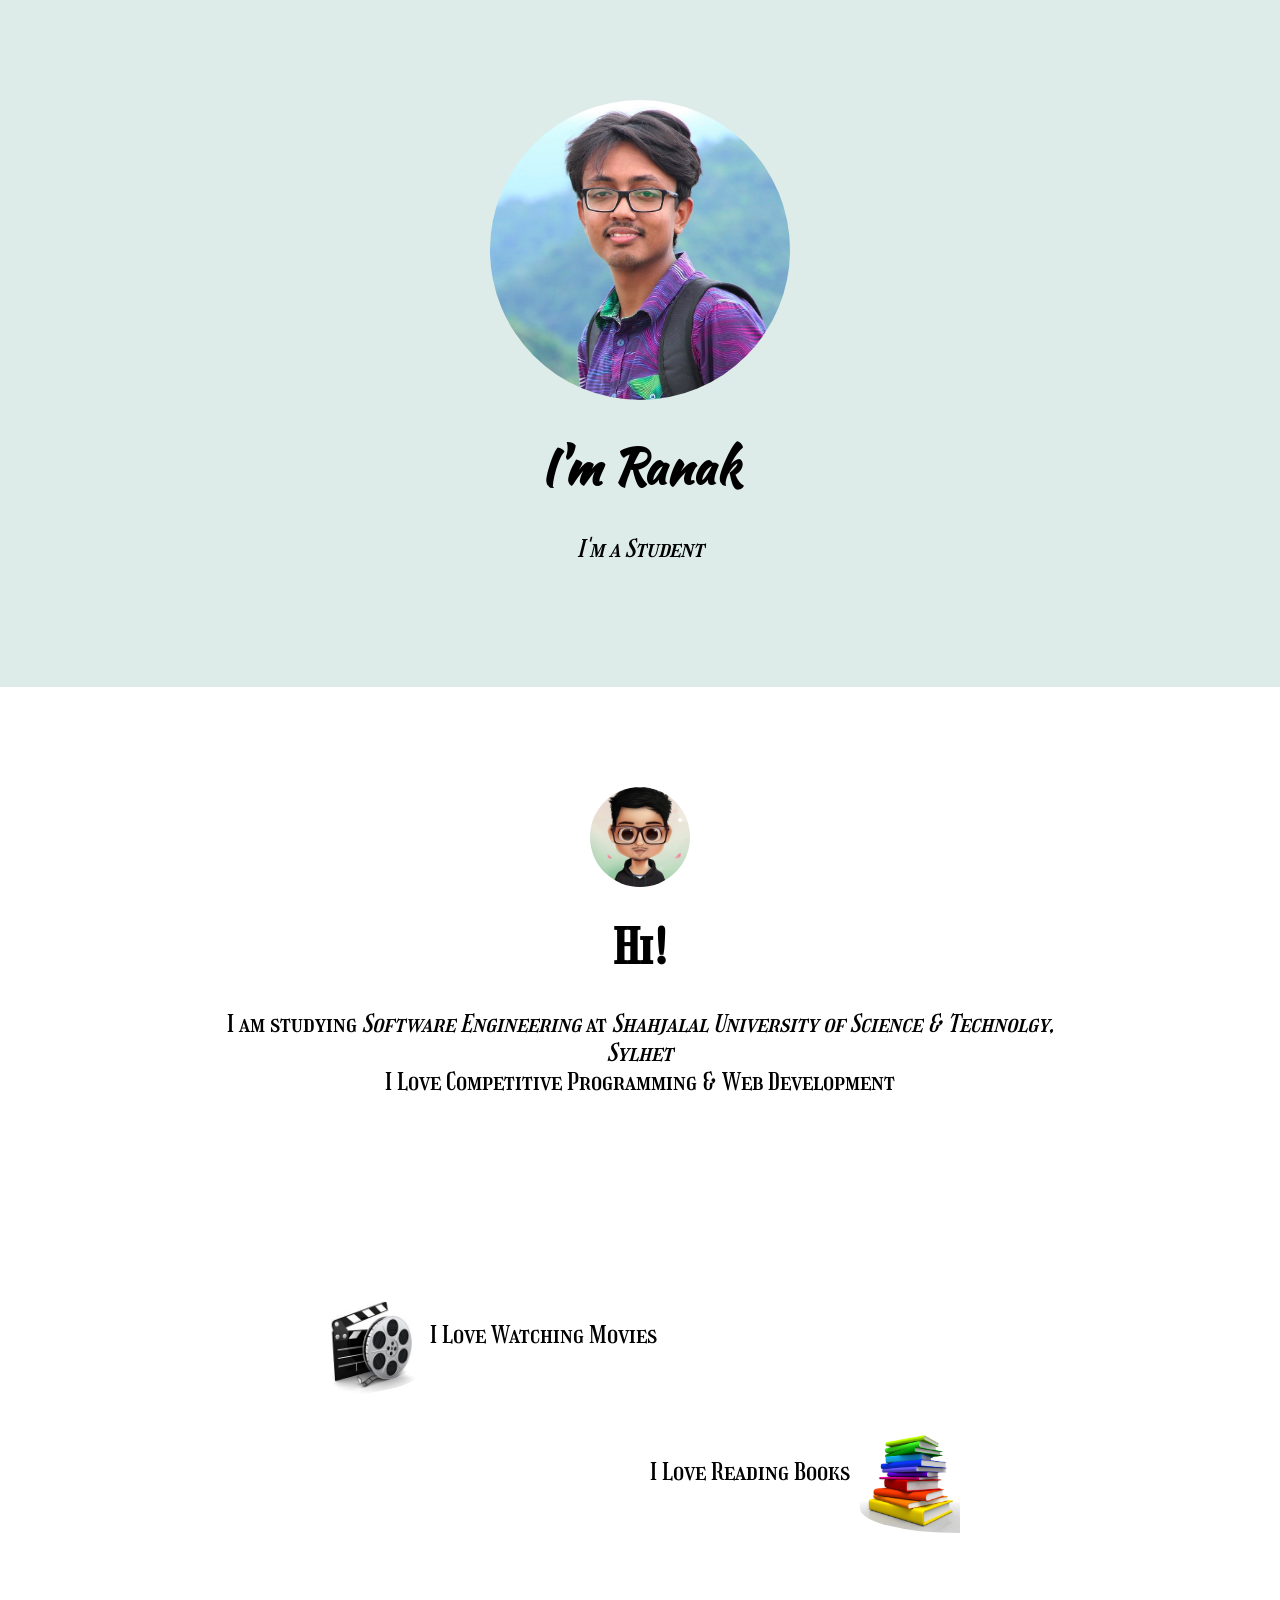
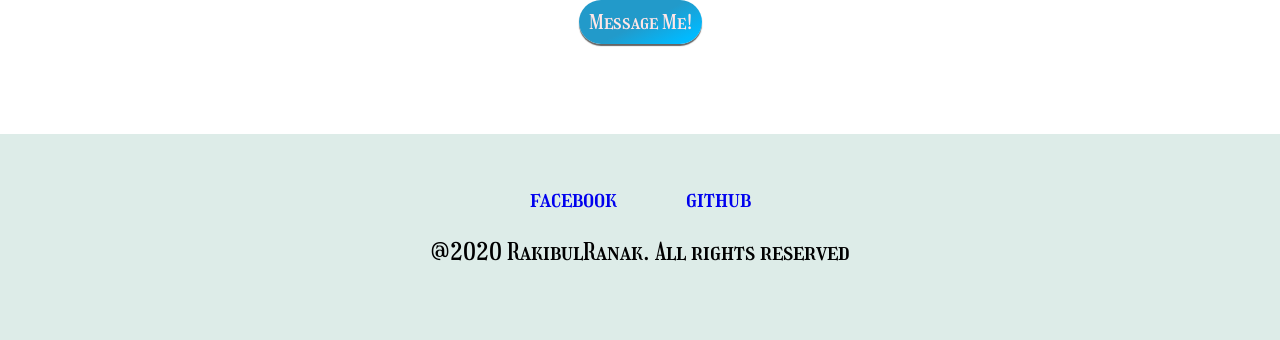
<file: index.html>
<html>
  <head>
    <title>Ranaks Website</title>
    <link rel="stylesheet" href="css/style.css" />
    <link rel="icon" href="favicon.ico" />
    <link
      href="https://fonts.googleapis.com/css2?family=Kaushan+Script&display=swap"
      rel="stylesheet"
    />
    <link
      href="https://fonts.googleapis.com/css2?family=Girassol&display=swap"
      rel="stylesheet"
    />
  </head>
  <body>
    <div class="upper">
      <img class="profile" src="images/ranak.jpg" />
      <h1 class="name">I'm Ranak</h1>
      <p><em>I'm a Student</em></p>
    </div>
    <div class="middle">
      <img class="cartoon" src="images/cartoon.jpg" />
      <h1>Hi!</h1>
      <p class="description">
        I am studying <i>Software Engineering </i>at
        <em>Shahjalal University of Science & Technolgy, Sylhet</em><br />
        I Love Competitive Programming & Web Development
      </p>
      <div class="movies">
        <img class="movieimg" src="images/movies.jpeg" />
        <p>I Love Watching Movies</p>
      </div>
      <div class="books">
        <img class="bookimg" src="images/books.jpg" />
        <p>I Love Reading Books</p>
      </div>
      <a href="mailto:rakibulhasanranak1@gmail.com" class="button"
        >Message Me!</a
      >
    </div>
    <div class="bottom">
      <span><a href="https://www.facebook.com/ranak127">facebook</a></span>
      <span class="space"
        ><a href="https://github.com/RakibulRanak">github</a></span
      >
      <p>@2020 RakibulRanak. All rights reserved</p>
    </div>
  </body>
</html>
</file>
<file: css/style.css>
body {
  margin: 0;
  text-align: center;
  font-family: "Girassol", cursive;
  font-size: 24px;
}

.upper {
  background-color: #ddece8;
  padding-top: 100px;
  padding-bottom: 100px;
}
.profile {
  margin: 0 auto 0 auto;
  border-radius: 50%;
  width: 300px;
  height: 300px;
}
.name {
  font-family: "Kaushan Script", cursive;
}
.cartoon {
  margin: 0 auto 0 auto;
  border-radius: 50%;
  width: 100px;
  height: 100px;
}
.middle {
  padding-top: 100px;
  padding-bottom: 100px;
  position: relative;
}
.description {
  width: 70%;
  margin: auto;
}
.movies {
  padding-top: 200px;
  text-align: left;
}
.movieimg {
  border-radius: 50%;
  width: 100px;
  height: 100px;
  padding-left: 25%;
  float: left;
  padding-right: 10px;
}

.books {
  padding-top: 60px;
  text-align: right;
  padding-bottom: 100px;
}
.bookimg {
  border-radius: 50%;
  width: 100px;
  height: 100px;
  padding-right: 25%;
  float: right;
  padding-left: 10px;
}
.button {
  color: rgb(255, 230, 230);
  font-size: 20px;
  padding: 10px;
  text-shadow: 0px -1px 28px rgba(30, 156, 255, 0);
  -webkit-border-radius: 30px;
  -moz-border-radius: 30px;
  border-radius: 30px;
  background: rgb(0, 186, 255);
  background: -moz-linear-gradient(
    64deg,
    rgb(0, 186, 255) 12%,
    rgb(34, 154, 202) 49%
  );
  background: -webkit-linear-gradient(
    64deg,
    rgb(0, 186, 255) 12%,
    rgb(34, 154, 202) 49%
  );
  background: -o-linear-gradient(
    64deg,
    rgb(0, 186, 255) 12%,
    rgb(34, 154, 202) 49%
  );
  background: -ms-linear-gradient(
    64deg,
    rgb(0, 186, 255) 12%,
    rgb(34, 154, 202) 49%
  );
  background: linear-gradient(
    334deg,
    rgb(0, 186, 255) 12%,
    rgb(34, 154, 202) 49%
  );
  -webkit-box-shadow: 0px 2px 1px rgba(50, 50, 50, 0.75);
  -moz-box-shadow: 0px 2px 1px rgba(50, 50, 50, 0.75);
  box-shadow: 0px 2px 1px rgba(50, 50, 50, 0.75);
}
a {
  text-decoration: none;
}

.bottom {
  background-color: #ddece8;
  padding-top: 50px;
  padding-bottom: 50px;
}
.space {
  margin-left: 5%;
}
</file>
